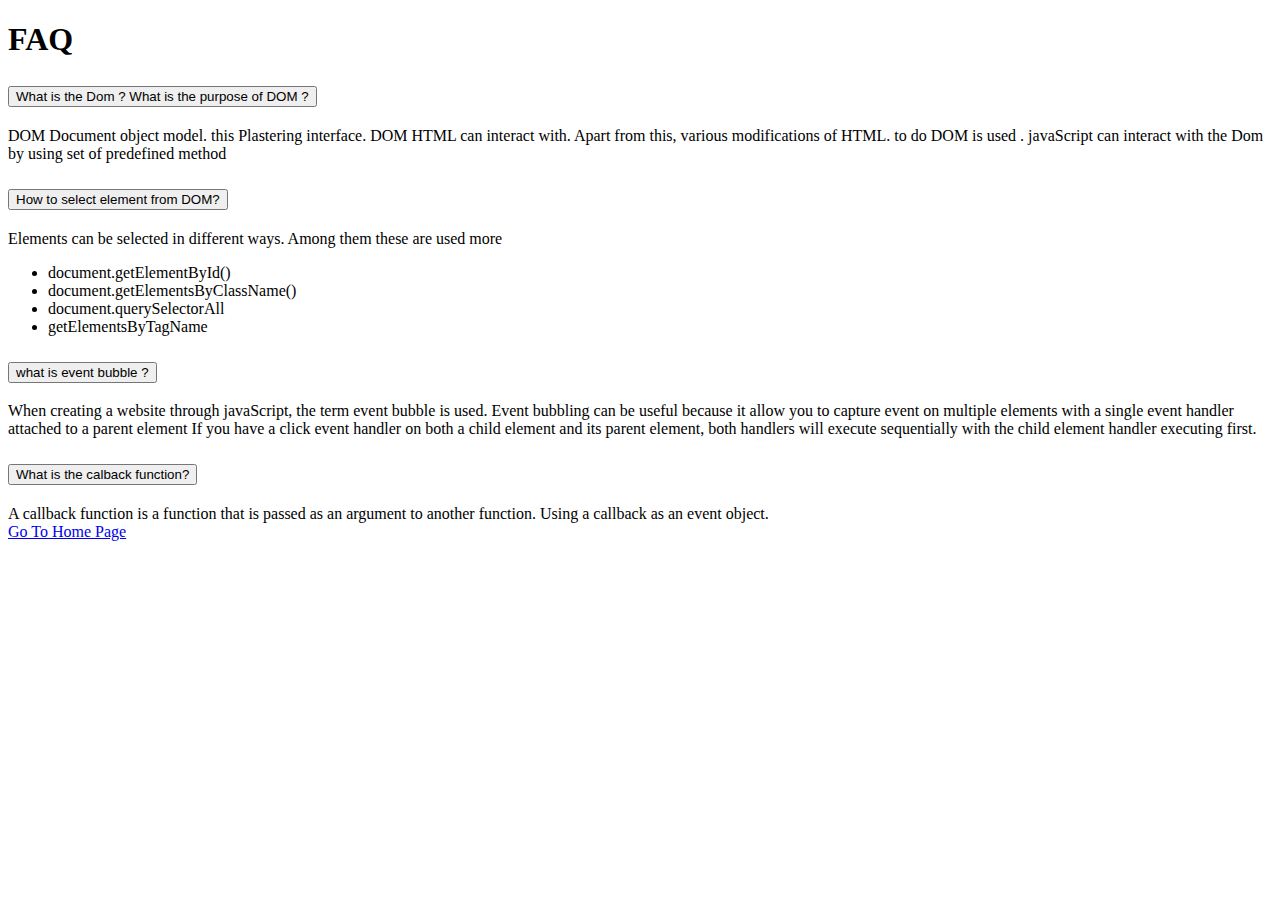
<file: blog.html>
<!DOCTYPE html>
<html lang="en">
  <head>
    <meta charset="UTF-8" />
    <meta http-equiv="X-UA-Compatible" content="IE=edge" />
    <meta name="viewport" content="width=device-width, initial-scale=1.0" />
    <title>Blog</title>
    <link
      href="https://cdn.jsdelivr.net/npm/bootstrap@5.3.0-alpha1/dist/css/bootstrap.min.css"
      rel="stylesheet"
      integrity="sha384-GLhlTQ8iRABdZLl6O3oVMWSktQOp6b7In1Zl3/Jr59b6EGGoI1aFkw7cmDA6j6gD"
      crossorigin="anonymous"
    />
    <script
      src="https://cdn.jsdelivr.net/npm/@popperjs/core@2.11.6/dist/umd/popper.min.js"
      integrity="sha384-oBqDVmMz9ATKxIep9tiCxS/Z9fNfEXiDAYTujMAeBAsjFuCZSmKbSSUnQlmh/jp3"
      crossorigin="anonymous"
    ></script>
    <script
      src="https://cdn.jsdelivr.net/npm/bootstrap@5.3.0-alpha1/dist/js/bootstrap.min.js"
      integrity="sha384-mQ93GR66B00ZXjt0YO5KlohRA5SY2XofN4zfuZxLkoj1gXtW8ANNCe9d5Y3eG5eD"
      crossorigin="anonymous"
    ></script>
  </head>
  <body>
    <h1 class="text-center mb-5 mt-5">FAQ</h1>
    <section class="w-75 m-auto">
      <div class="accordion" id="accordionExample">
        <div class="accordion-item">
          <h2 class="accordion-header" id="headingOne">
            <button
              class="accordion-button"
              type="button"
              data-bs-toggle="collapse"
              data-bs-target="#collapseOne"
              aria-expanded="true"
              aria-controls="collapseOne"
            >
              What is the Dom ? What is the purpose of DOM ?
            </button>
          </h2>
          <div
            id="collapseOne"
            class="accordion-collapse collapse show"
            aria-labelledby="headingOne"
            data-bs-parent="#accordionExample"
          >
            <div class="accordion-body">
              DOM Document object model. this Plastering interface. DOM HTML can
              interact with. Apart from this, various modifications of HTML. to
              do DOM is used . javaScript can interact with the Dom by using set
              of predefined method
            </div>
          </div>
        </div>
        <div class="accordion-item">
          <h2 class="accordion-header" id="headingTwo">
            <button
              class="accordion-button collapsed"
              type="button"
              data-bs-toggle="collapse"
              data-bs-target="#collapseTwo"
              aria-expanded="false"
              aria-controls="collapseTwo"
            >
              How to select element from DOM?
            </button>
          </h2>
          <div
            id="collapseTwo"
            class="accordion-collapse collapse"
            aria-labelledby="headingTwo"
            data-bs-parent="#accordionExample"
          >
            <div class="accordion-body">
              Elements can be selected in different ways. Among them these are
              used more
              <ul class= " list-group mt-5">
                <li class="list-group-item">document.getElementById()</li>
                <li class="list-group-item">document.getElementsByClassName()</li>
                <li class="list-group-item">document.querySelectorAll</li>
                <li class="list-group-item">getElementsByTagName</li>
              </ul>

            </div>
          </div>
        </div>
        <div class="accordion-item">
          <h2 class="accordion-header" id="headingThree">
            <button
              class="accordion-button collapsed"
              type="button"
              data-bs-toggle="collapse"
              data-bs-target="#collapseThree"
              aria-expanded="false"
              aria-controls="collapseThree"
            >
              what is event bubble ?
            </button>
          </h2>
          <div
            id="collapseThree"
            class="accordion-collapse collapse"
            aria-labelledby="headingThree"
            data-bs-parent="#accordionExample"
          >
            <div class="accordion-body">
              When creating a website through javaScript, the term event bubble
              is used. Event bubbling can be useful because it allow you to
              capture event on multiple elements with a single event handler
              attached to a parent element If you have a click event handler on
              both a child element and its parent element, both handlers will
              execute sequentially with the child element handler executing
              first.
            </div>
          </div>
        </div>

        <div class="accordion-item">
          <h2 class="accordion-header" id="headingFour">
            <button
              class="accordion-button collapsed"
              type="button"
              data-bs-toggle="collapse"
              data-bs-target="#collapseFour"
              aria-expanded="false"
              aria-controls="collapseFour"
            >
              What is the calback function?
            </button>
          </h2>
          <div
            id="collapseFour"
            class="accordion-collapse collapse"
            aria-labelledby="headingFour"
            data-bs-parent="#accordionExample"
          >
            <div class="accordion-body">
              A callback function is a function that is passed as an argument to
              another function. Using a callback as an event object.
            </div>
          </div>
        </div>
      </div>
      <div class="text-center mt-5">
        <a  href="/index.html">Go To Home Page</a>
      </div>
    </section>
  </body>
</html>
</file>
